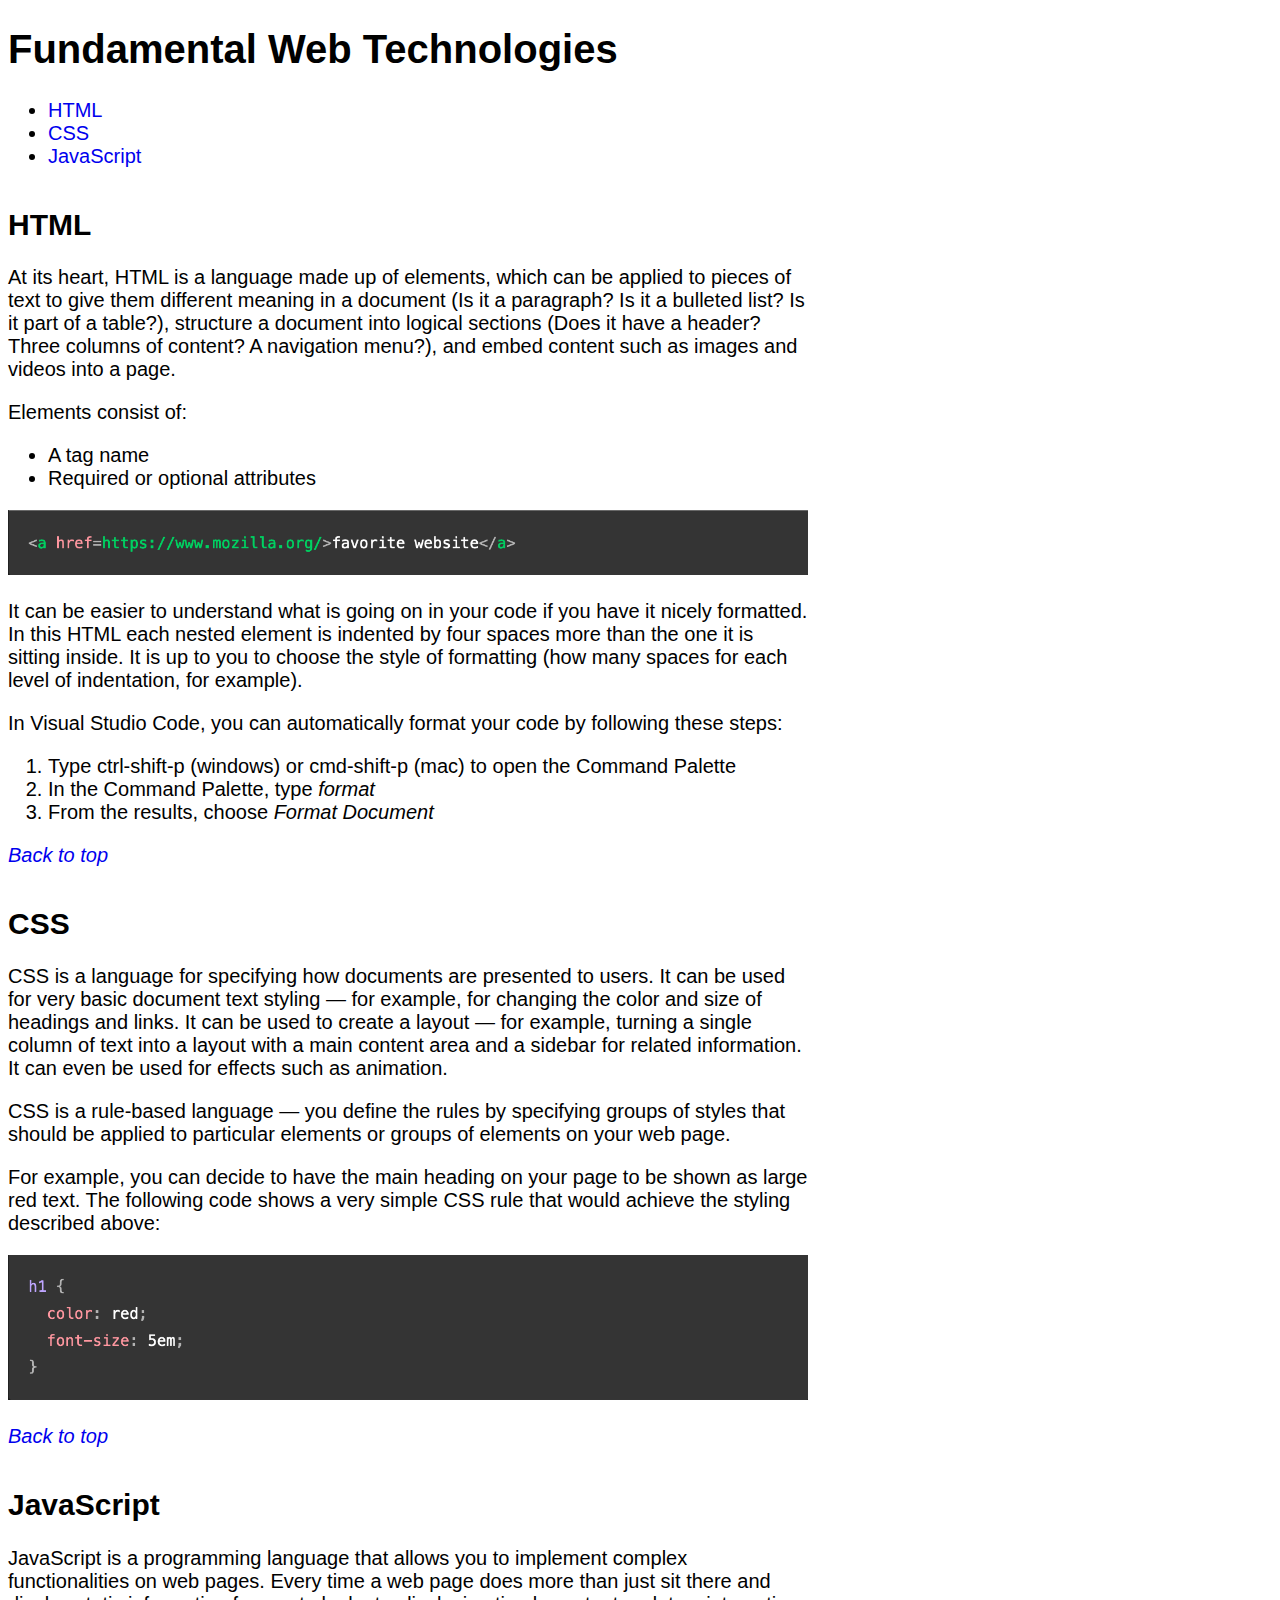
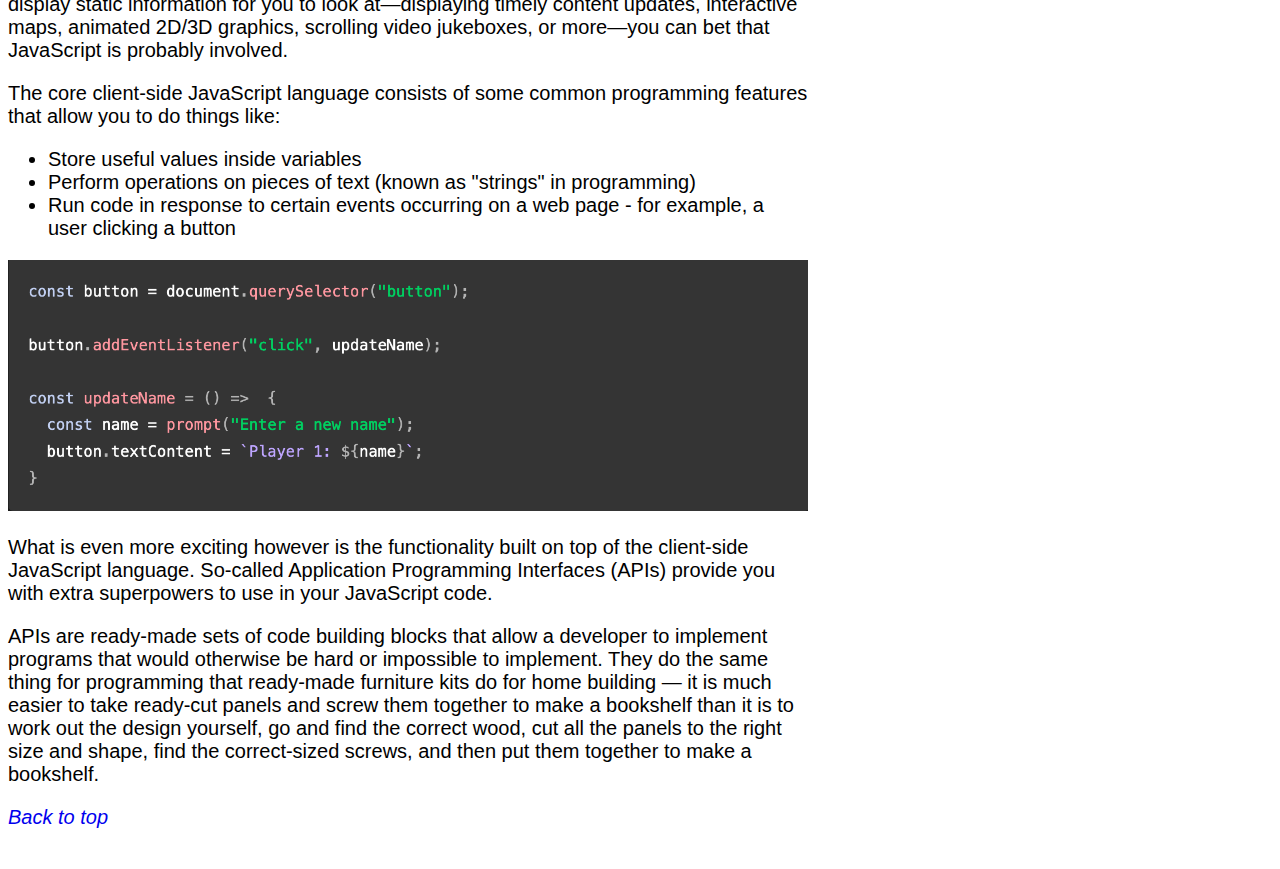
<file: lab2/index.html>
<!DOCTYPE html>
<html lang="en">
<head>
    <meta charset="UTF-8">
    <meta name="viewport" content="width=device-width, initial-scale=1.0">
    <title>Document</title>
    <link rel="stylesheet" href="lab2.css">
</head>
<body>
    <header id="top">
    <h1>Fundamental Web Technologies</h1>
    <nav>
        <ul>
            <li><a href="#html">HTML</a></li>
            <li><a href="#css">CSS</a></li>
            <li><a href="#javascript">JavaScript</a></li>
        </ul>
    </nav>
    </header>
    <section>
        <h2 id="html">HTML</h2>
        <p>At its heart, HTML is a language made up of elements, which can be applied to pieces of text to give them different meaning in a document (Is it a paragraph? Is it a bulleted list? Is it part of a table?), structure a document into logical sections (Does it have a header? Three columns of content? A navigation menu?), and embed content such as images and videos into a page.</p>
        <p>Elements consist of:</p>
        <ul>
            <li>A tag name</li>
            <li>Required or optional attributes</li>
        </ul>
        <img src="element.png" alt="HTML code snippet">
        <p>It can be easier to understand what is going on in your code if you have it nicely formatted. In this HTML each nested element is indented by four spaces more than the one it is sitting inside. It is up to you to choose the style of formatting (how many spaces for each level of indentation, for example).</p>
        <p>In Visual Studio Code, you can automatically format your code by following these steps:</p>
        <ol>
            <li>Type ctrl-shift-p (windows) or cmd-shift-p (mac) to open the Command Palette</li>
            <li>In the Command Palette, type <i>format</i></li>
            <li>From the results, choose <i>Format Document</i></li>
        </ol>
        <p><a href="#top"><i>Back to top</i></a></p>
    </section>
    <section>
        <h2 id="css">CSS</h2>
        <p>CSS is a language for specifying how documents are presented to users. It can be used for very basic document text styling — for example, for changing the color and size of headings and links. It can be used to create a layout — for example, turning a single column of text into a layout with a main content area and a sidebar for related information. It can even be used for effects such as animation.</p>
        <p>CSS is a rule-based language — you define the rules by specifying groups of styles that should be applied to particular elements or groups of elements on your web page.</p>
        <p>For example, you can decide to have the main heading on your page to be shown as large red text. The following code shows a very simple CSS rule that would achieve the styling described above:</p>
        <img src="css.png" alt="CSS code snippet">
        <p><a href="#top"><i>Back to top</i></a></p>
    </section>
    <section>
        <h2 id="javascript">JavaScript</h2>
        <p>JavaScript is a programming language that allows you to implement complex functionalities on web pages. Every time a web page does more than just sit there and display static information for you to look at—displaying timely content updates, interactive maps, animated 2D/3D graphics, scrolling video jukeboxes, or more—you can bet that JavaScript is probably involved.</p>
        <p>The core client-side JavaScript language consists of some common programming features that allow you to do things like:</p>
        <ul>
            <li>Store useful values inside variables</li>
            <li>Perform operations on pieces of text (known as "strings" in programming)</li>
            <li>Run code in response to certain events occurring on a web page - for example, a user clicking a button</li>
        </ul>
        <img src="script.png" alt="JavaScript code snippet">
        <p>What is even more exciting however is the functionality built on top of the client-side JavaScript language. So-called Application Programming Interfaces (APIs) provide you with extra superpowers to use in your JavaScript code.</p>
        <p>APIs are ready-made sets of code building blocks that allow a developer to implement programs that would otherwise be hard or impossible to implement. They do the same thing for programming that ready-made furniture kits do for home building — it is much easier to take ready-cut panels and screw them together to make a bookshelf than it is to work out the design yourself, go and find the correct wood, cut all the panels to the right size and shape, find the correct-sized screws, and then put them together to make a bookshelf. </p>
        <p><a href="#top"><i>Back to top</i></a></p>
    </section>
</body>
</html>
</file>
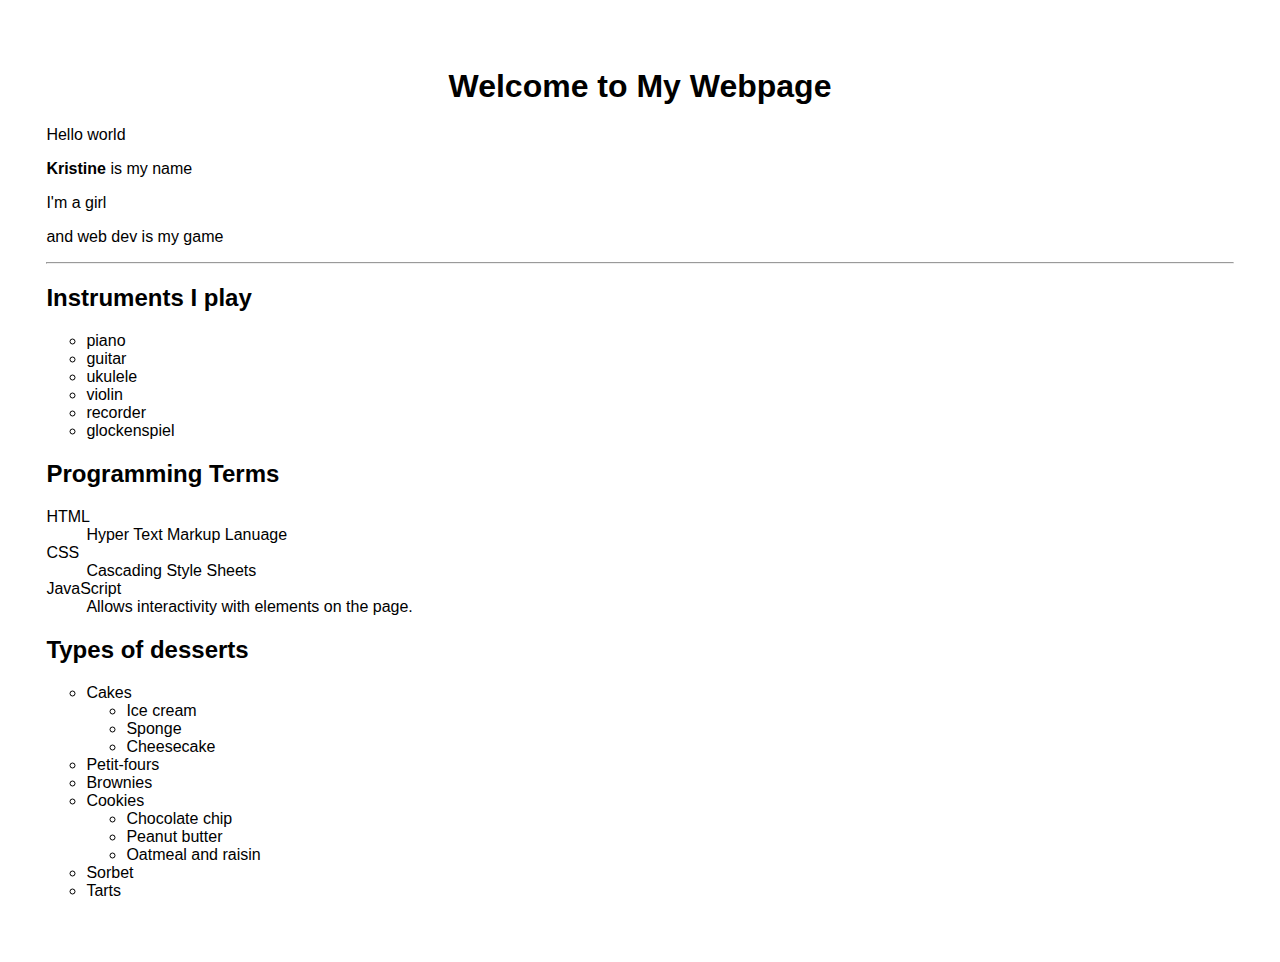
<file: Week1/index.html>
<!DOCTYPE html>
<html lang="en">
    <head>
        <link rel="stylesheet" href="styles.css">
        <title>Home | Kristine's Webpage</title>
        <style>
            ul {
                list-style-type: circle;
            }
        </style>
    </head>
    <body>        
        <h1>Welcome to My Webpage</h1>
        <p>Hello world</p>
        <p><b>Kristine</b> is my name</p>
        <p>I'm a girl</p>
        <p>and web dev is my game</p>
        <hr>
        <h2>Instruments I play</h2>
        <ul>
            <li>piano</li>
            <li>guitar</li>
            <li>ukulele</li>
            <li>violin</li>
            <li>recorder</li>
            <li>glockenspiel</li>
        </ul>
        <h2>Programming Terms</h2>
        <dl>
            <dt>HTML</dt>
            <dd>Hyper Text Markup Lanuage</dd>
            <dt>CSS</dt>
            <dd>Cascading Style Sheets</dd>
            <dt>JavaScript</dt>
            <dd>Allows interactivity with elements on the page.</dd>
        </dl>
        <h2>Types of desserts</h2>
        <ul>
            <li>Cakes
                <ul>
                    <li>Ice cream</li>
                    <li>Sponge</li>
                    <li>Cheesecake</li>
                </ul>
            </li>
            <li>Petit-fours</li>
            <li>Brownies</li>
            <li>Cookies
                <ul>
                    <li>Chocolate chip</li>
                    <li>Peanut butter</li>
                    <li>Oatmeal and raisin</li>
                </ul>
            </li>
            <li>Sorbet</li>
            <li>Tarts</li>
        </ul>
    </body>
</html>
</file>
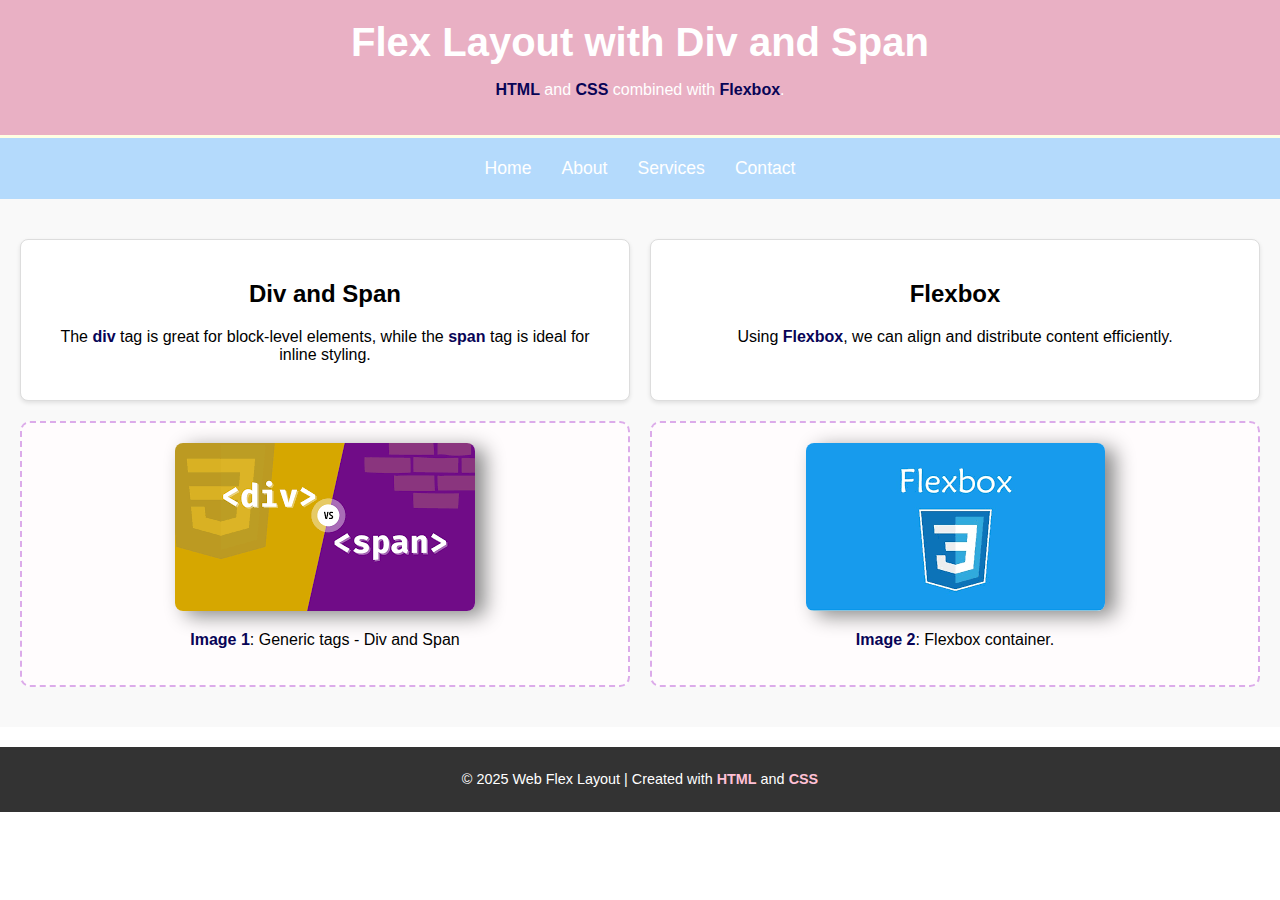
<file: week4/Week4_Lab4/index.html>
<!-- PLEASE DO NOT MODIFY THIS FILE -->

<!DOCTYPE html>
<html lang="en">
<head>
    <meta charset="UTF-8">
    <meta name="viewport" content="width=device-width, initial-scale=1.0">
    <title>Div and Span with Flexbox</title>
    <link rel="stylesheet" href="index.css">
</head>
<body>
    <!-- Header Section -->
    <div class="header">
        <h1>Flex Layout with Div and Span</h1>
        <p><span class="highlight">HTML</span> and 
            <span class="highlight">CSS</span> 
            combined with <span class="highlight">
                Flexbox</span>.</p>
    </div>
    <!-- Navigation Bar -->
    <div class="navbar">
        <span class="nav-item">Home</span>
        <span class="nav-item">About</span>
        <span class="nav-item">Services</span>
        <span class="nav-item">Contact</span>
    </div>

    <!-- Main Content -->
    <div class="content">
        <div class="flex-container">
            <!-- Article Section -->
            <div class="article">
                <h2>Div and Span</h2>
                <p>The <span class="highlight">
                    div</span> tag is great for 
                    block-level elements, while the 
                    <span class="highlight">span</span> tag is ideal 
                    for inline styling.</p>
            </div>
            <div class="article">
                <h2>Flexbox</h2>
                <p>Using <span class="highlight">Flexbox</span>, 
                    we can align and distribute content efficiently.</p>
            </div>
        </div>

        <div class="flex-container">
            <!-- Image Section -->
            <div class="image-card">
                <img src="divandspan.png" alt="Placeholder Image">
                <p><span class="highlight">Image 1</span>: 
                    Generic tags - Div and Span</p>
            </div>
            <div class="image-card">
                <img src="flexbox.png" alt="Placeholder Image">
                <p><span class="highlight">Image 2</span>: 
                    Flexbox container.</p>
            </div>
        </div>   
    </div>

    <!-- Footer Section -->
    <div class="footer">
        <p>&copy; 2025 Web Flex Layout | Created with 
            <span class="highlight">HTML</span> and <span class="highlight">
                CSS</span></p>
    </div>
</body>
</html>
</file>
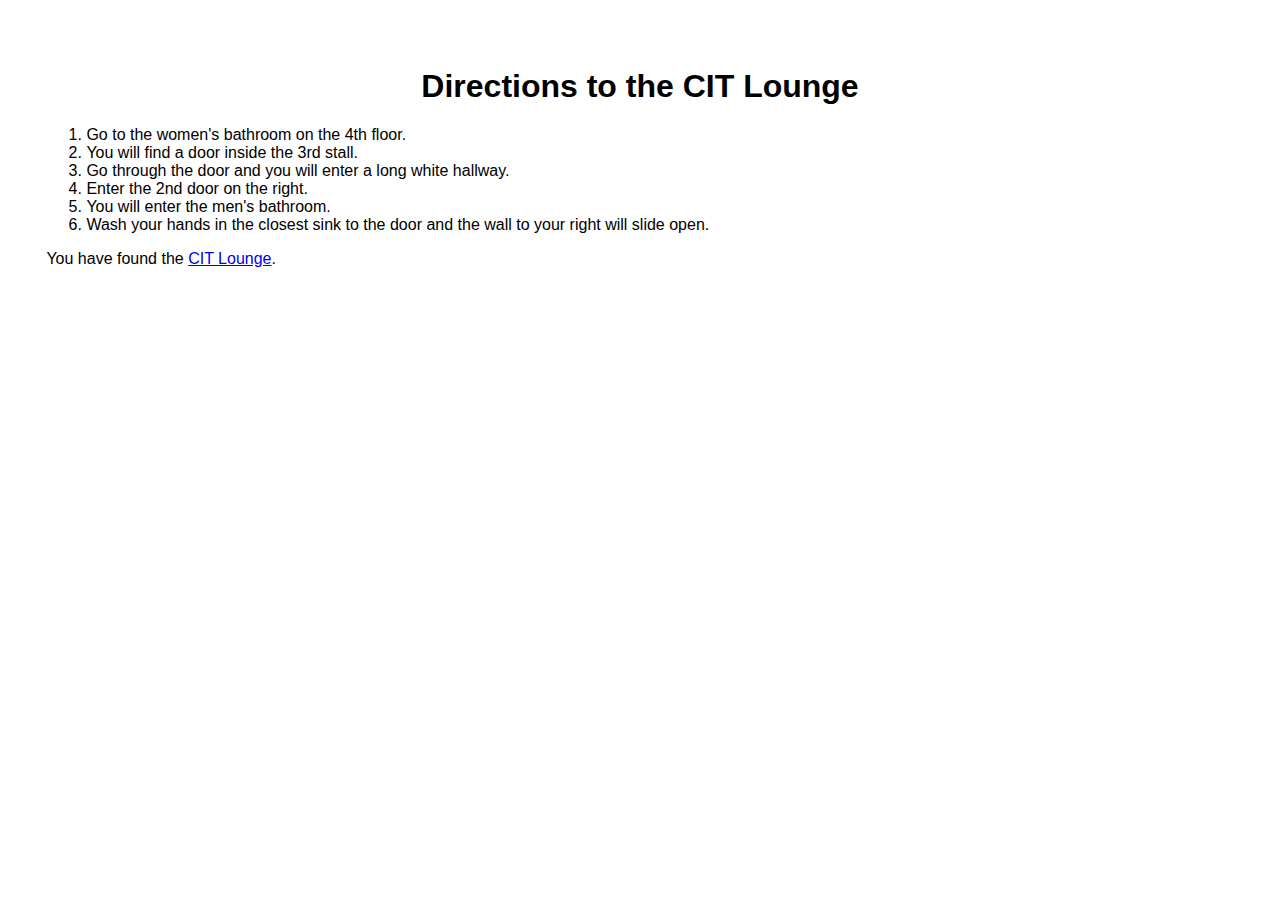
<file: Week1/directions.html>
<!DOCTYPE html>
<html>
    <head>
        <link rel="stylesheet" href="styles.css">
        <title>
            Directions | CIT Lounge
        </title>
    </head>
    <body>
        <h1>Directions to the CIT Lounge</h1>
        <ol>
            <li>Go to the women's bathroom on the 4th floor.</li>
            <li>You will find a door inside the 3rd stall.</li>
            <li>Go through the door and you will enter a long white hallway.</li>
            <li>Enter the 2nd door on the right.</li>
            <li>You will enter the men's bathroom.</li>
            <li>Wash your hands in the closest sink to the door and the wall to your right will slide open.</li>
        </ol>
        <p>You have found the <a href="lounge.html">CIT Lounge</a>.</p>
    </body>
</html>
</file>
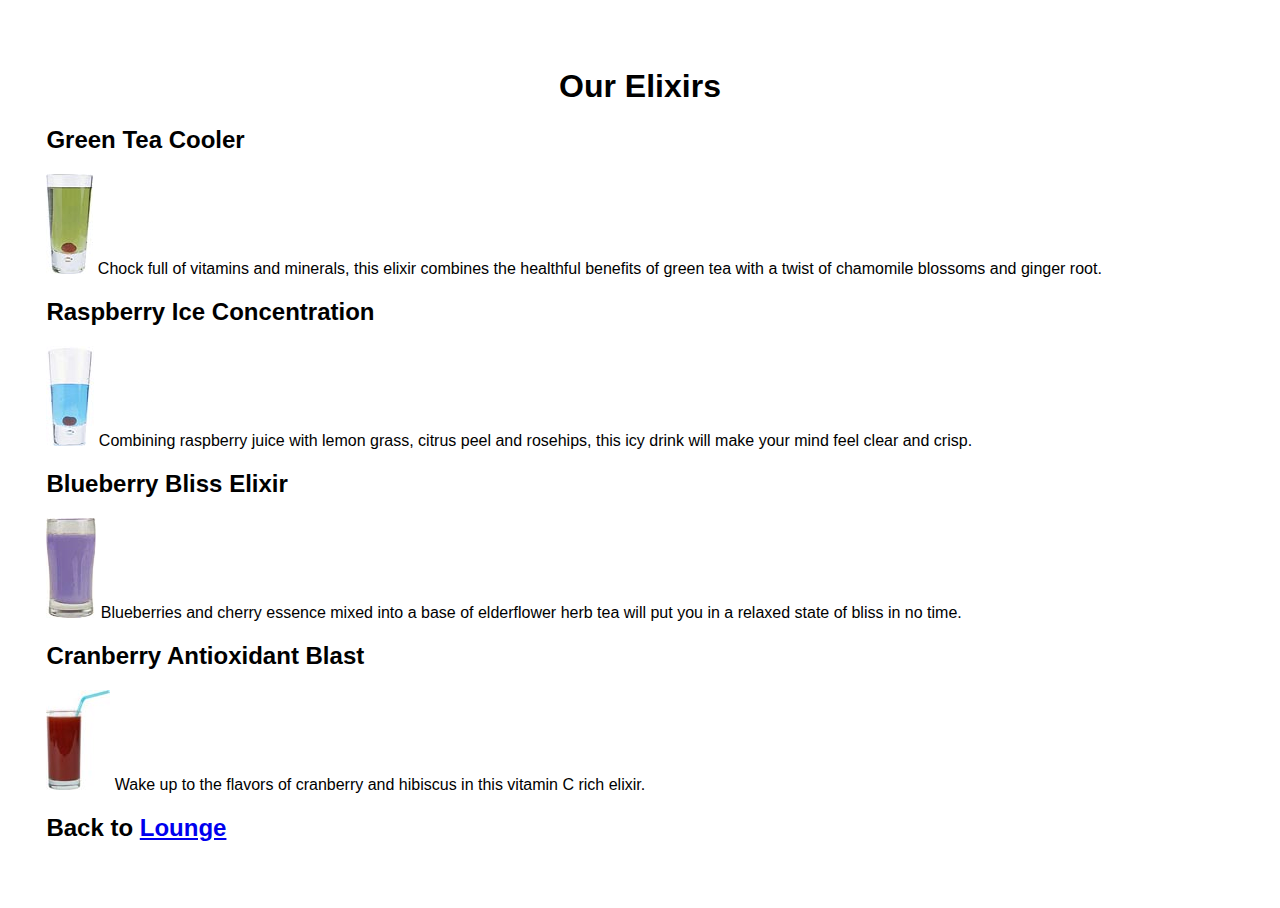
<file: Week1/elixir.html>
<!DOCTYPE html>
<html>
  <head>
    <link rel="stylesheet" href="styles.css">
    <title>CIT Elixirs</title>
  </head>
  <body>
    <h1>Our Elixirs</h1>
    <h2>Green Tea Cooler</h2>
    <p>
      <img src="green.jpg">
      Chock full of vitamins and minerals, this elixir
      combines the healthful benefits of green tea with
      a twist of chamomile blossoms and ginger root.
    </p>
    <h2>Raspberry Ice Concentration</h2>
    <p>
      <img src="lightblue.jpg">
      Combining raspberry juice with lemon grass,
      citrus peel and rosehips, this icy drink
      will make your mind feel clear and crisp.
    </p>
    <h2>Blueberry Bliss Elixir</h2>
    <p>
      <img src="blue.jpg">
      Blueberries and cherry essence mixed into a base
      of elderflower herb tea will put you in a relaxed
      state of bliss in no time.
    </p>
    <h2>Cranberry Antioxidant Blast</h2>
    <p>
      <img src="red.jpg">
      Wake up to the flavors of cranberry and hibiscus
      in this vitamin C rich elixir.
    </p>
    <h2>Back to <a href="lounge.html">Lounge</a></h2>
  </body>
</html>
</file>
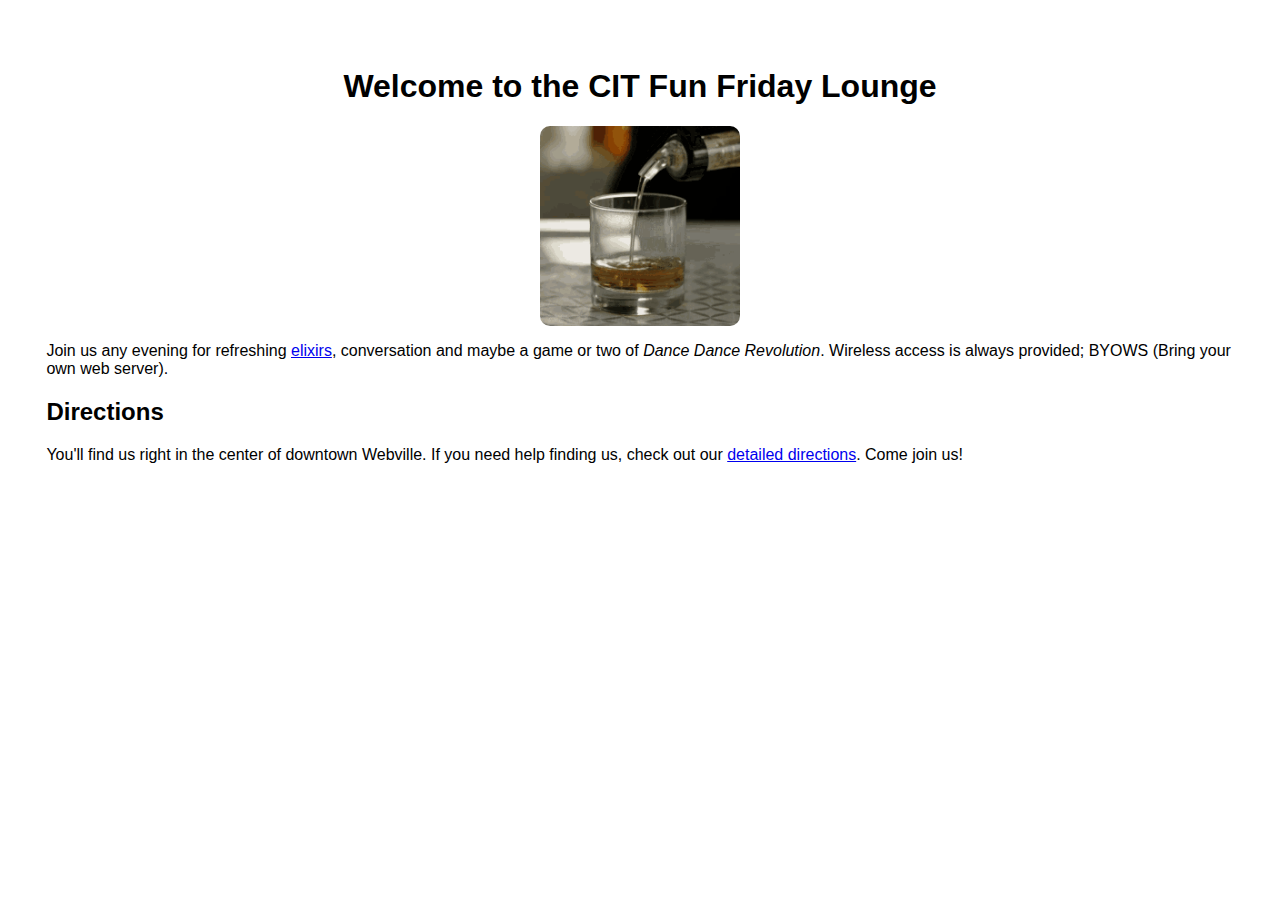
<file: Week1/lounge.html>
<!DOCTYPE html>
<html>
  <head>
    <link rel="stylesheet" href="styles.css">
    <title>CIT Lounge</title>
  </head>
  <body>
    <h1>Welcome to the CIT Fun Friday Lounge</h1>
    <img id="drinks-gif" src="drinks.gif">
    <p>
       Join us any evening for refreshing <a href="elixir.html">elixirs</a>,
       conversation and maybe a game or two of 
       <em>Dance Dance Revolution</em>.
       Wireless access is always provided;  
       BYOWS (Bring your own web server).
    </p>
    <h2>Directions</h2>
    <p>
      You'll find us right in the center of downtown Webville.   
      If you need help finding us, check out our <a href="directions.html">detailed directions</a>.
      Come join us!
    </p>
  </body>
</html>
</file>
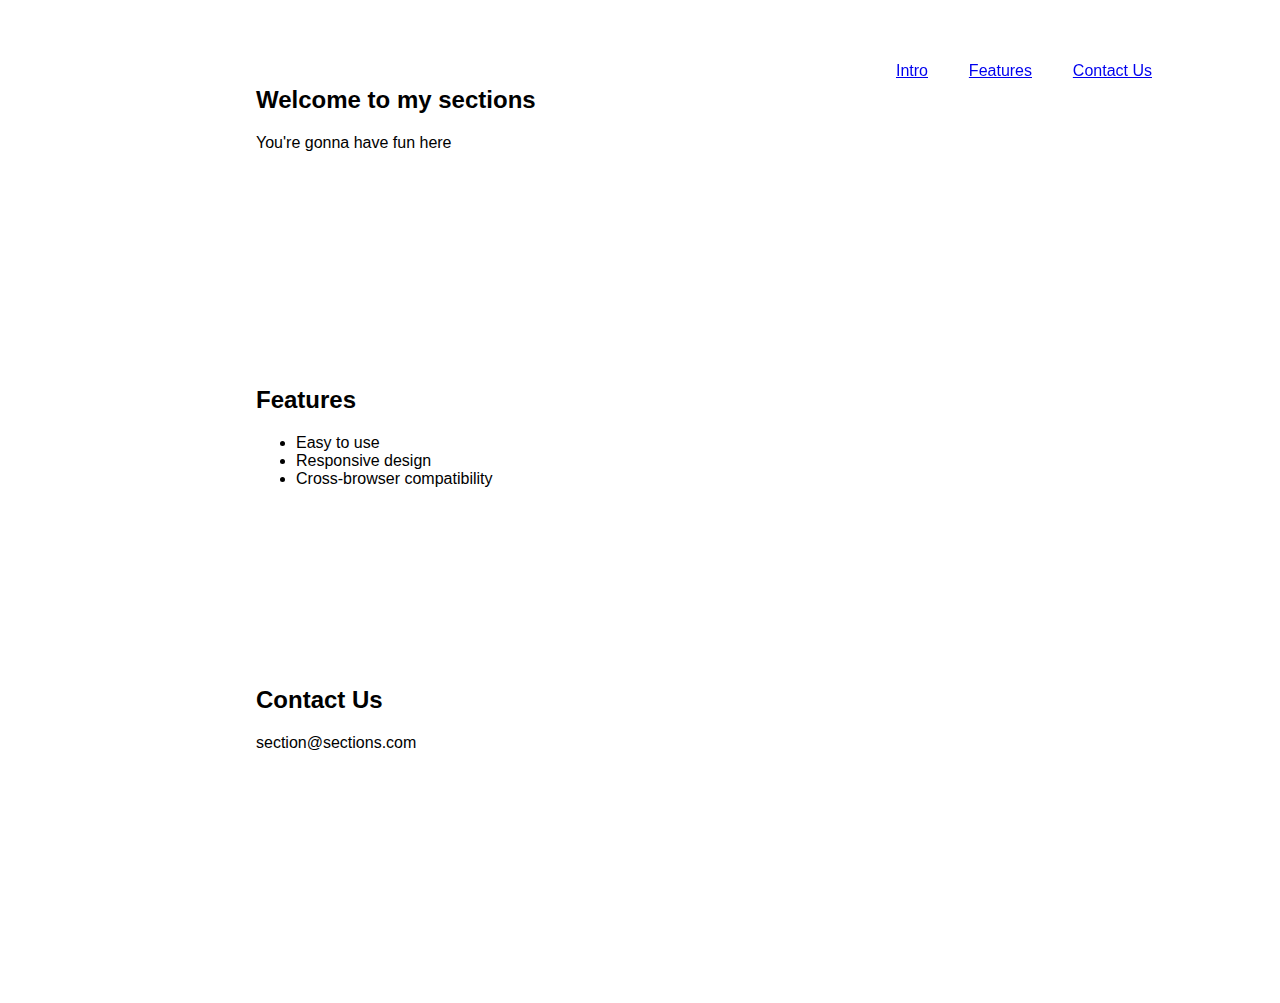
<file: Week1/sections.html>
<!DOCTYPE html>
<html>
    <head>
        <link rel="stylesheet" href="styles.css">
        <title>Sections</title>
    </head>
    <body>
        <nav>
            <ul>
                <li><a href="#intro">Intro</a></li>
                <li><a href="#features">Features</a></li>
                <li><a href="#contact">Contact Us</a> </li>
            </ul>
        </nav>
        <section id="intro">
            <h2>Welcome to my sections</h2>
            <p>You're gonna have fun here</p>
        </section>
        <section id="features">
            <h2>Features</h2>
            <ul>
                <li>Easy to use</li>
                <li>Responsive design</li>
                <li>Cross-browser compatibility</li>
            </ul>
        </section>
        <section id="contact" >
            <h2>Contact Us</h2>
            <p>section@sections.com</p>
        </section>
    </body>
</html>
</file>
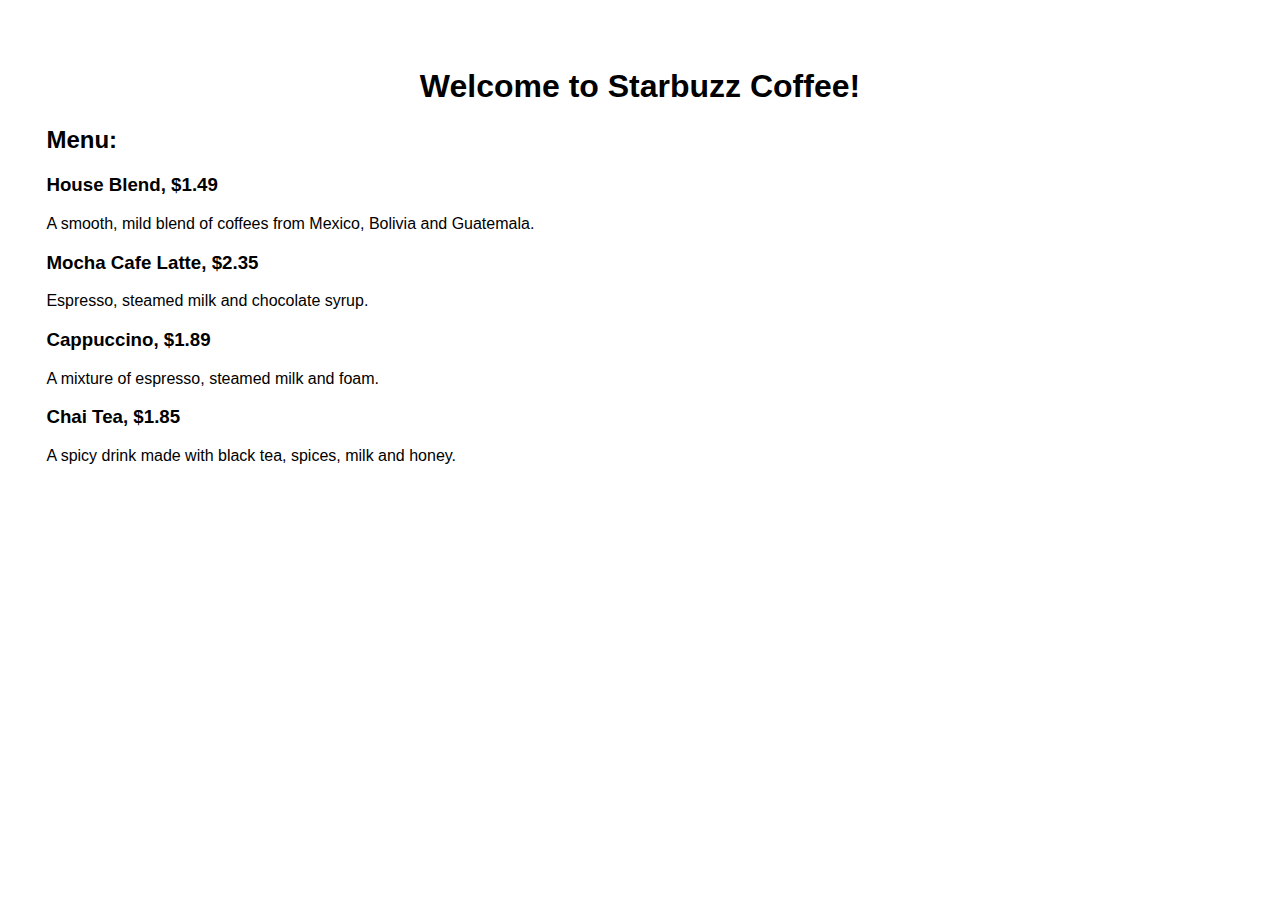
<file: Week1/starbuzz.html>
<!DOCTYPE html>
<html>
    <head>
        <link rel="stylesheet" href="styles.css">
        <title>Home | Starbuzz Coffee</title>
    </head>
    <body>
        <h1>Welcome to Starbuzz Coffee!</h1>
        <h2>Menu:</h2>
        <h3>House Blend, $1.49</h3>
        <p>A smooth, mild blend of coffees from Mexico, Bolivia and Guatemala.</p>
        <h3>Mocha Cafe Latte, $2.35</h3>
        <p>Espresso, steamed milk and chocolate syrup.</p>
        <h3>Cappuccino, $1.89</h3>
        <p>A mixture of espresso, steamed milk and foam.</p>
        <h3>Chai Tea, $1.85</h3>
        <p>A spicy drink made with black tea, spices, milk and honey.</p>
    </body>
</html>
</file>
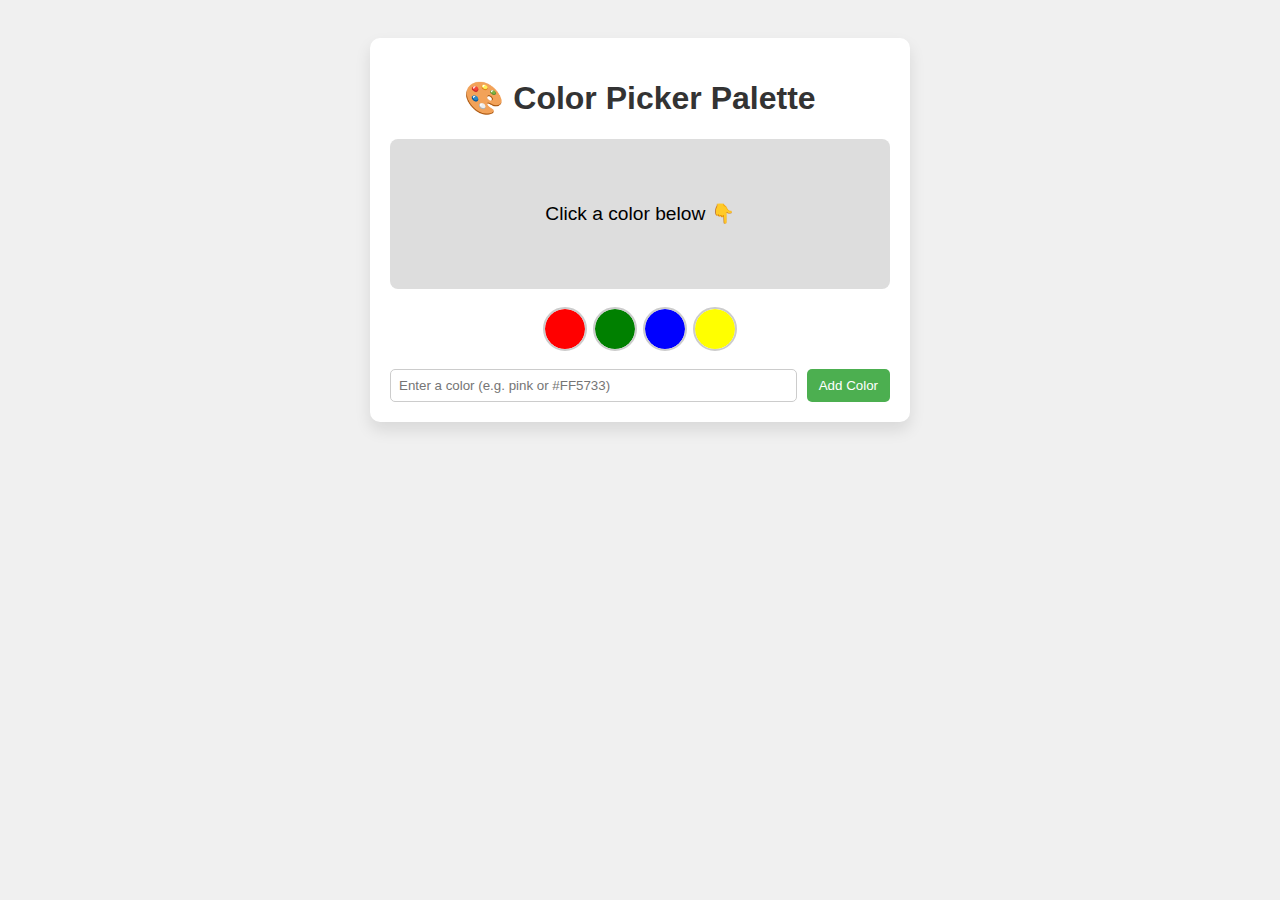
<file: week13/lab6/Lab7_index.html>
<!DOCTYPE html>
<html lang="en">
<head>
  <meta charset="UTF-8" />
  <meta name="viewport" content="width=device-width, initial-scale=1.0"/>
  <title>Color Picker Palette</title>
  <link rel="stylesheet" href="Lab7_styles.css"/>
</head>
<body>
  <div class="container">
    <h1>🎨 Color Picker Palette</h1>

    <div class="color-box" id="colorBox">Click a color below 👇</div>

    <div id="colorButtons" class="button-container">
      <button class="color-btn" style="background-color: red;"></button>
      <button class="color-btn" style="background-color: green;"></button>
      <button class="color-btn" style="background-color: blue;"></button>
      <button class="color-btn" style="background-color: yellow;"></button>
    </div>

    <form id="addColorForm">
      <input type="text" id="colorInput" placeholder="Enter a color (e.g. pink or #FF5733)" />
      <button type="submit">Add Color</button>
    </form>
  </div>

  <script src="Lab7_script.js"></script>
</body>
</html>
</file>
<file: lab2/lab2.css>
body {
    max-width: 800px;
    font-family: Arial, Helvetica, sans-serif;
    font-size: 125%;
}

a:visited {
    color: #0000ee;
}

header nav ul li a {
    text-decoration: none;
}

img {
    max-width: 100%;
}

section {
    margin: 5% 0;
}

section a {
    text-decoration: none;
}
</file>
<file: Week1/styles.css>
body {
    font-family:'Arial', 'Gill Sans MT', Calibri, 'Trebuchet MS', sans-serif;
    padding: 3%;
}

h1 {
    text-align: center;
}

#drinks-gif {
    width: 200px;
    display: block;
    margin: auto;
    border-radius: 10px;
}

nav {
    position: fixed;
    right: 10vw;
}

nav ul {
    width: 20vw;
    list-style: none;
    display: flex;
    justify-content: space-between;
}

section {
    /* border: 2px solid rgb(152, 152, 152); */
    border-radius: 10px;
    margin: 10px auto;
    padding: 10px;
    height: 30vh;
    width: 60vw;
}
</file>
<file: week4/Week4_Lab4/index.css>
/* General Styles: Applies to the whole page */
/*
The body tag should have the following styles
## The font family should be Arial and sans-serif
## Margin and padding should be set to 
*/

body {
    font-family: Arial, sans-serif;
    margin: 0;
    padding: 0;
}

/* Header Styles: A fixed section at the top */
/*
The header class should include the following styles
## Set the background color to any color of your choice
## Set the text colour to any color of your choice
## Set a padding value for the header
## Align the header text to center
## Include a bottom border for the header with a colour of your choice
*/

.header {
    background-color: rgb(233, 176, 196);
    color: #ffffff;
    padding: 20px;
    text-align: center;
    border-bottom: 3px solid rgb(255, 255, 226);
}

/* Header font size increased */
/*Increase the font size of h1 in the header class to 2.5 em and set the 
margin to 0
*/

.header h1 {
    font-size: 2.5em;
    margin: 0;
}

/* Navigation Bar */
/*
The navbar class should include the following styles
## The display of the navbar should be set to flex
## The content should be justified to the center 
(Hint: Use the property justify-content)
## Add a background color of your choice
## Add a padding around the text (Ex: 20px)
*/

.navbar {
    display: flex;
    justify-content: center;
    background-color: rgb(180, 218, 252);
    padding: 20px;
}


/* Navigation bar hover effect added */
.nav-item {
    color: white;
    margin: 0 15px;
    cursor: pointer;
    font-size: 1.1rem;
}

/* Background color on hover */
/* The following styles should be applied on hovering any nav-item
(Hint: use the nav-item class)
## Select a font color of your choice for all the nav items
## Background color should be applied to the nav-items
## Padding should be applied with appropriate values
## Set a border radius (Ex: 5px)
*/

.nav-item:hover {
    color: #fff5ad;
    background-color: rgb(224, 191, 233);
    padding: 0 20px;
    border-radius: 15px;
}

/* Content Section */
.content {
    padding: 20px;
    background-color: #f9f9f9;
}

/* Flexbox Layout */
/* The flex-container class should include the following styles
## The display should be set as flex
## gap(20px) and margin(20px 0)
*/

.flex-container {
    display: flex;
    gap: 20px;
    margin: 20px 0;
}

/* Increased padding for articles */
.article {
    flex: 1 1 300px;
    background-color: #fff;
    padding: 20px;
    border: 1px solid #ddd;
    border-radius: 8px;
    box-shadow: 0 2px 4px rgba(0, 0, 0, 0.1);
    text-align: center;
}

/* Image Card */
/* For the Image card class, include the following styles
## The text should be aligned to center 
## Apply a border style with a border radius
## set the padding
## set the background color to anything of your choice
## Set a box shadow for the image (use appropriate values)
*/
.image-card {
    flex: 1 1 150px;
    text-align: center;
    border: 2px dashed rgb(220, 171, 234);
    border-radius: 10px;
    padding: 20px;
    background-color: rgb(255, 252, 253);
}

/* Enlarged images inside image cards */
.image-card img {
    max-width: 120%;
    border-radius: 8px;
    box-shadow: 10px 5px 20px #888888;
}

/* Highlight class */

.highlight {
    color: #080456;
    font-weight: bold;
}

/*
The highlight class in the footer class should be set to a font colour of your
choice and the font(for the highlighted text) should appear in bold
*/

.footer .highlight {
    color: rgb(255, 192, 213);
    font-weight: bold;
}

/* Footer Styles */
.footer {
    text-align: center;
    background-color: #333;
    color: white;
    padding: 10px 0;
    margin-top: 20px;
    font-size: .9em;
}

/* Reduced font size for footer text */
/*
Reduce the footer font size so that it is smaller than the parent font size.
*/
</file>
<file: week13/lab6/Lab7_styles.css>
body {
    font-family: 'Segoe UI', sans-serif;
    background: #f0f0f0;
    padding: 30px;
  }
  
  .container {
    max-width: 500px;
    margin: auto;
    background: white;
    border-radius: 10px;
    padding: 20px;
    box-shadow: 0 8px 16px rgba(0,0,0,0.1);
    text-align: center;
  }
  
  h1 {
    color: #333;
  }
  
  .color-box {
    width: 100%;
    height: 150px;
    margin-bottom: 20px;
    border-radius: 8px;
    background-color: #ddd;
    display: flex;
    align-items: center;
    justify-content: center;
    font-size: 1.2em;
    transition: background-color 0.5s ease;
  }
  
  .button-container {
    display: flex;
    flex-wrap: wrap;
    gap: 10px;
    justify-content: center;
    margin-bottom: 20px;
  }
  
  .color-btn {
    width: 40px;
    height: 40px;
    border: none;
    border-radius: 50%;
    cursor: pointer;
    outline: 2px solid #ccc;
    transition: transform 0.2s;
  }
  
  .color-btn:hover {
    transform: scale(1.1);
  }
  
  form {
    display: flex;
    justify-content: center;
    gap: 10px;
  }
  
  input[type="text"] {
    flex-grow: 1;
    padding: 8px;
    border-radius: 5px;
    border: 1px solid #ccc;
  }
  
  button[type="submit"] {
    padding: 8px 12px;
    border: none;
    border-radius: 5px;
    background-color: #4caf50;
    color: white;
    cursor: pointer;
  }
  
  button[type="submit"]:hover {
    background-color: #45a049;
  }
</file>
